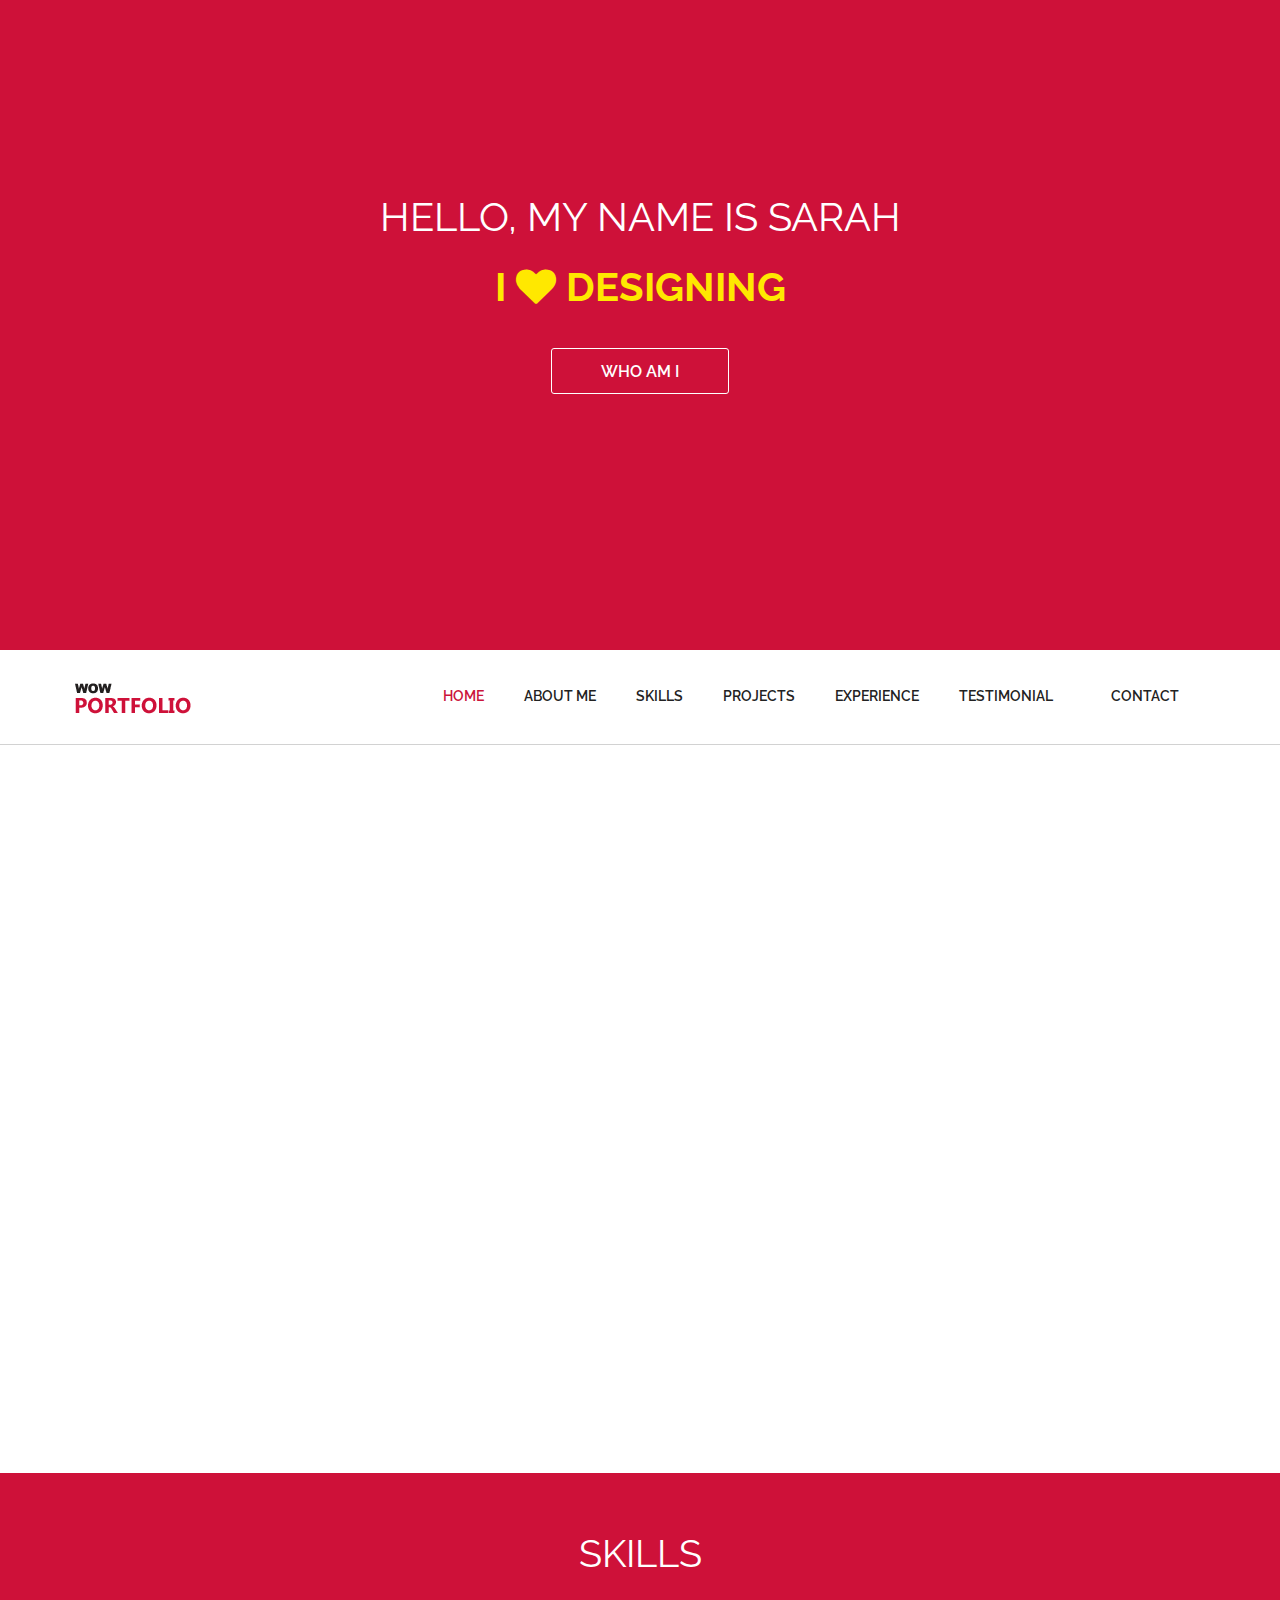
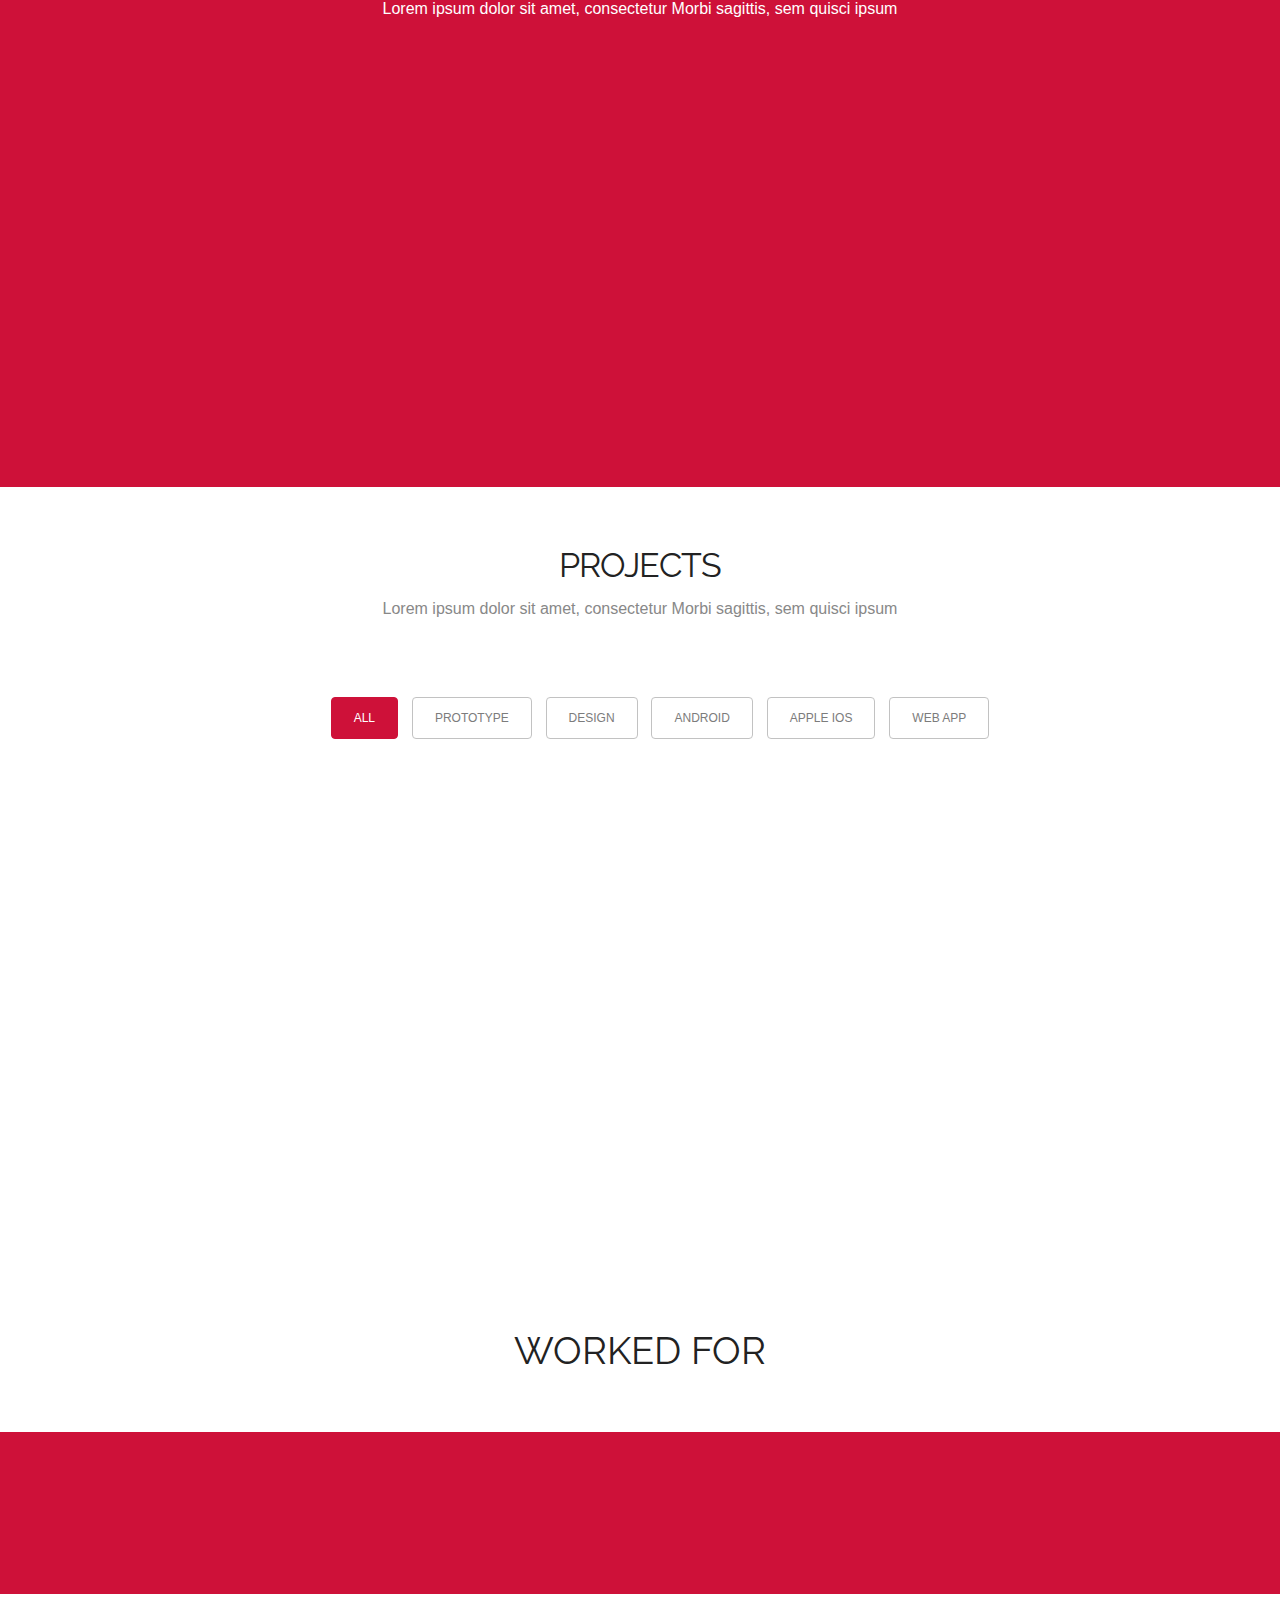
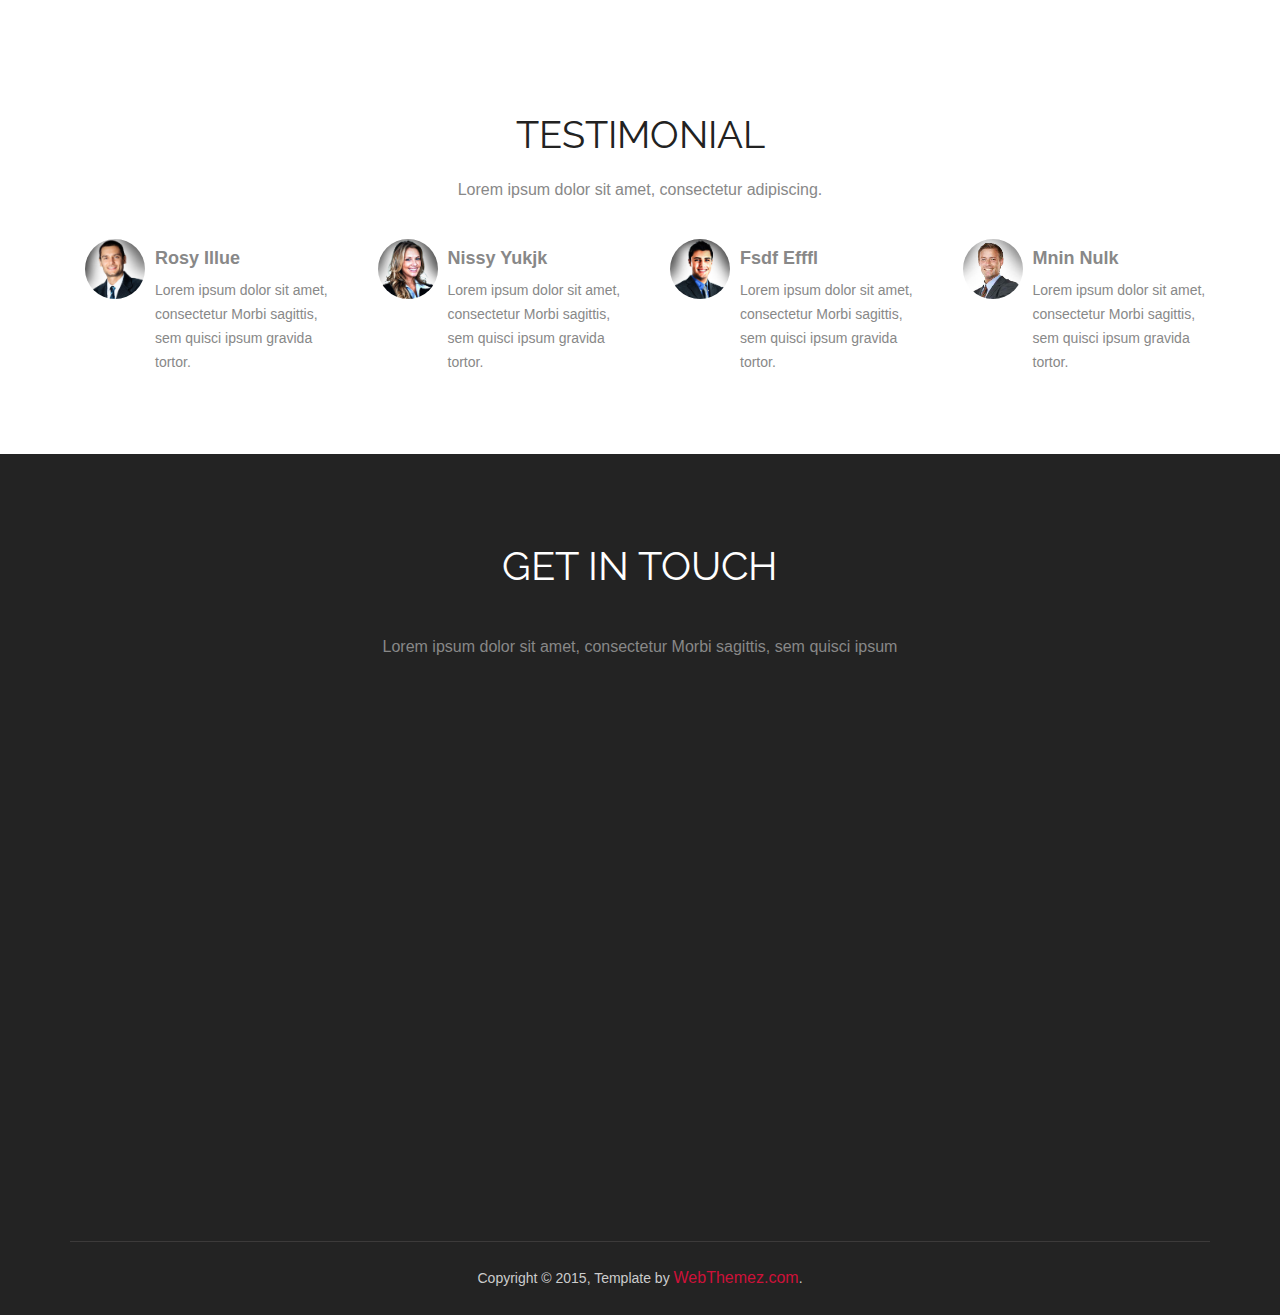
<file: theme/classic/Wow-Portfolio-Multi-Purpose-HTML5-Template/index.html>
<!--
Author: http://webthemez.com
Note: Donate to remove backlink/credits in the footer(webthemez.com)--
Any help: webthemez@gmail.com
Licence: Creative Commons Attribution 3.0** - http://creativecommons.org/licenses/by/3.0/
-->
<!doctype html>
<html>
<head>
<meta charset="utf-8">
<meta name="viewport" content="width=device-width, maximum-scale=1">
<title>Wow Portfolio Multi Purpose HTML5 Template | Webthemez</title>
<link rel="icon" href="favicon.png" type="image/png">
<link href="css/bootstrap.min.css" rel="stylesheet" type="text/css">
<link rel="stylesheet" href="js/fancybox/jquery.fancybox.css" type="text/css" media="screen" />
<link href="css/style.css" rel="stylesheet" type="text/css"> 
<link href="css/font-awesome.css" rel="stylesheet" type="text/css"> 
<link href="css/animate.css" rel="stylesheet" type="text/css">
 
<!--[if lt IE 9]>
    <script src="js/respond-1.1.0.min.js"></script>
    <script src="js/html5shiv.js"></script>
    <script src="js/html5element.js"></script>
<![endif]-->
 
</head>
<body>

<!--Hero_Section-->
<section id="hero_section" class="top_cont_outer">
  <div class="hero_wrapper">
    <div class="container">
      <div class="hero_section">
        <div class="row">
          <div class="col-md-12">
		   
            <div class="top_left_cont zoomIn wow animated"> 
              <h2>Hello, my name is Sarah<br> <strong>I <i class="fa fa-heart"></i> Designing</strong></h2>

                <div class="underline"></div>             
              <a href="#aboutUs" class="read_more2">Who Am I</a> </div>
          </div> 
        </div>
      </div>
    </div>
  </div>
</section>
<!--Hero_Section--> 

<!--Header_section-->
<header id="header_wrapper">
  <div class="container">
    <div class="header_box">
      <div class="logo"><a href="#"><img src="img/logo.png" alt="logo"></a></div>
	  <nav class="navbar navbar-inverse" role="navigation">
      <div class="navbar-header">
        <button type="button" id="nav-toggle" class="navbar-toggle" data-toggle="collapse" data-target="#main-nav"> <span class="sr-only">Toggle navigation</span> <span class="icon-bar"></span> <span class="icon-bar"></span> <span class="icon-bar"></span> </button>
        </div>
	    <div id="main-nav" class="collapse navbar-collapse navStyle">
			<ul class="nav navbar-nav" id="mainNav">
			  <li class="active"><a href="#hero_section" class="scroll-link">Home</a></li>
			  <li><a href="#aboutUs" class="scroll-link">About Me</a></li>
			  <li><a href="#service" class="scroll-link">Skills</a></li>
			  <li><a href="#Portfolio" class="scroll-link">Projects</a></li>
			  <li><a href="#clients" class="scroll-link">Experience</a></li>
			  <li><a href="#team" class="scroll-link">Testimonial</a></li>
			  <li><a href="#contact" class="scroll-link">Contact</a></li>
			</ul>
      </div>
	 </nav>
    </div>
  </div>
</header>
<!--Header_section--> 

<section id="aboutUs"><!--Aboutus-->
<div class="inner_wrapper aboutUs-container fadeInLeft animated wow">
  <div class="container">
    <h2>Who Am I</h2>
	<h6>Lorem ipsum dolor sit amet, consectetur Morbi sagittis, sem quisci ipsum</h6>
    <div class="inner_section"> 
	  <div class="row">
						<div class="col-lg-12 about-us">
							<div class="row">
							<div class="col-md-6"> <img class="img-responsive" src="img/about1.jpg" align=""> </div><!-- /.col-md-6 -->
								<div class="col-md-6">
									<h3>I Design Awesome Web Apps</h3>
									<p>
										 Lorem ipsum dolor sit amet, consectetur Morbi sagittis, sem quisci ipsum gravida tortor orci ipsum gravida tortor. Lorem ipsum dolor sit amet, tortor orci ipsum gravida tortor. Lorem ipsum dolor sit amet, conseconsectetur.
									</p>

									<ul class="about-us-list">
										<li class="points">Consectetur Morbi sagittis, sem quisci ipsum gravida tortor</li>
										<li class="points">Morbi sagittis, sem quis lacinia faucibus, orci ipsum gravida </li>
										<li class="points">Lorem ipsum dolor sit amet, consectetur Morbi sagittis, sem quisci gravida </li>
                                        <li class="points">Sagittis, sem quis lacinia faucibus, orci ipsum gravida </li>
										<li class="points">Ipsum dolor sit amet, consectetur Morbi sagittis, sem quisci</li>
									</ul><!-- /.about-us-list -->
								 
								</div><!-- /.col-md-6 -->
								
							</div><!-- /.row -->	
						</div><!-- /.col-lg-12 -->
					</div>
      
    </div>
  </div> 
  </div>
</section>
<!--Aboutus--> 


<!--Service-->
<section  id="service">
  <div class="container">
    <h2>Skills</h2>
	<h6>Lorem ipsum dolor sit amet, consectetur Morbi sagittis, sem quisci ipsum</h6>
    <div class="service_wrapper">
      <div class="row">
        <div class="col-md-3">
		<div class="service_icon delay-03s animated wow  zoomIn"> <span><i class="fa fa-android"></i></span> </div>
          <div class="service_block">
            
            <h3 class="animated fadeInUp wow">Android</h3>
            <p class="animated fadeInDown wow">Lorem Ipsum is simply dummy text of the printing and typesetting industry. </p>
          </div>
        </div>
        <div class="col-md-3"> 
		<div class="service_icon icon2  delay-03s animated wow zoomIn"> <span><i class="fa fa-apple"></i></span> </div> 
		<div class="service_block">
            <h3 class="animated fadeInUp wow">Apple IOS</h3>
            <p class="animated fadeInDown wow">Lorem Ipsum is simply dummy text of the printing and typesetting industry.  </p>
          </div>
        </div>
        <div class="col-md-3">
		<div class="service_icon icon3  delay-03s animated wow zoomIn"> <span><i class="fa fa-html5"></i></span> </div>
          <div class="service_block">
            
            <h3 class="animated fadeInUp wow">Design</h3>
            <p class="animated fadeInDown wow">Lorem Ipsum is simply dummy text of the printing and typesetting industry.  </p>
          </div>
        </div>
		  <div class="col-md-3">
		<div class="service_icon icon3  delay-03s animated wow zoomIn"> <span><i class="fa fa-user"></i></span> </div>
          <div class="service_block">
            
            <h3 class="animated fadeInUp wow">Development</h3>
            <p class="animated fadeInDown wow">Lorem Ipsum is simply dummy text of the printing and typesetting industry.  </p>
          </div>
        </div>
      </div> 
    </div>
  </div>
</section>
<!--Service-->




<!-- Portfolio -->
<section id="Portfolio" class="content"> 
  
  <!-- Container -->
  <div class="container portfolio_title"> 
    
    <!-- Title -->
    <div class="section-title">
      <h2>Projects</h2>
	<h6>Lorem ipsum dolor sit amet, consectetur Morbi sagittis, sem quisci ipsum</h6>
	  
    </div>
    <!--/Title --> 
    
  </div>
  <!-- Container -->
  
  <div class="portfolio-top"></div>
  
  <!-- Portfolio Filters -->
  <div class="portfolio"> 
    
    <div id="filters" class="sixteen columns">
      <ul class="clearfix">
        <li><a id="all" href="#" data-filter="*" class="active">
          <h5>All</h5>
          </a></li>
        <li><a class="" href="#" data-filter=".prototype">
          <h5>Prototype</h5>
          </a></li>
        <li><a class="" href="#" data-filter=".design">
          <h5>Design</h5>
          </a></li>
        <li><a class="" href="#" data-filter=".android">
          <h5>Android</h5>
          </a></li>
        <li><a class="" href="#" data-filter=".appleIOS">
          <h5>Apple IOS</h5>
          </a></li>
        <li><a class="" href="#" data-filter=".web">
          <h5>Web App</h5>
          </a></li>
      </ul>
    </div>
    <!--/Portfolio Filters --> 
    
    <!-- Portfolio Wrapper -->
    <div class="isotope fadeInLeft animated wow grid" style="position: relative; overflow: hidden; height: 480px;" id="portfolio_wrapper">  
      <!-- Portfolio Item -->
      <figure style="position: absolute; left: 0px; top: 0px; transform: translate3d(0px, 0px, 0px) scale3d(1, 1, 1); width: 337px; opacity: 1;" class="portfolio-item one-four   appleIOS isotope-item effect-oscar">
	   
        <div class="portfolio_img"> 
		<img src="img/portfolio_pic1.jpg"  alt="Portfolio 1"> </div> 
			<figcaption>		
				<div>
				  <a href="img/portfolio_pic1.jpg" class="fancybox"> 
					<h2>Warm <span>Oscar</span></h2>
							<p>Oscar is a decent man. He used to clean porches with pleasure.</p>
				  </a>
				</div>
			</figcaption>
        </figure>
      <!--/Portfolio Item --> 
      
      <!-- Portfolio Item-->
      <figure style="position: absolute; left: 0px; top: 0px; transform: translate3d(337px, 0px, 0px) scale3d(1, 1, 1); width: 337px; opacity: 1;" class="portfolio-item one-four  design isotope-item effect-oscar">
        <div class="portfolio_img"> <img src="img/portfolio_pic2.jpg" alt="Portfolio 1"> </div>
        	<figcaption>		
				<div>
				  <a href="img/portfolio_pic2.jpg" class="fancybox"> 
					<h2>Warm <span>Oscar</span></h2>
							<p>Oscar is a decent man. He used to clean porches with pleasure.</p>
				  </a>
				</div>
			</figcaption>
        </figure>
      <!--/Portfolio Item --> 
      
      <!-- Portfolio Item -->
      <figure style="position: absolute; left: 0px; top: 0px; transform: translate3d(674px, 0px, 0px) scale3d(1, 1, 1); width: 337px; opacity: 1;" class="portfolio-item one-four  design  isotope-item effect-oscar">
        <div class="portfolio_img"> <img src="img/portfolio_pic3.jpg" alt="Portfolio 1"> </div>
       <figcaption>		
				<div>
				  <a href="img/portfolio_pic3.jpg" class="fancybox"> 
					<h2>Warm <span>Oscar</span></h2>
							<p>Oscar is a decent man. He used to clean porches with pleasure.</p>
				  </a>
				</div>
			</figcaption>
        </figure>
      <!--/Portfolio Item--> 
      
      <!-- Portfolio Item-->
      <figure style="position: absolute; left: 0px; top: 0px; transform: translate3d(1011px, 0px, 0px) scale3d(1, 1, 1); width: 337px; opacity: 1;" class="portfolio-item one-four  android  prototype web isotope-item effect-oscar">
        <div class="portfolio_img"> <img src="img/portfolio_pic4.jpg" alt="Portfolio 1"> </div>
         <figcaption>		
				<div>
				  <a href="img/portfolio_pic4.jpg" class="fancybox"> 
					<h2>Warm <span>Oscar</span></h2>
							<p>Oscar is a decent man. He used to clean porches with pleasure.</p>
				  </a>
				</div>
			</figcaption>
      </figure>
      <!-- Portfolio Item --> 
      
      <!-- Portfolio Item -->
      <figure style="position: absolute; left: 0px; top: 0px; transform: translate3d(0px, 240px, 0px) scale3d(1, 1, 1); width: 337px; opacity: 1;" class="portfolio-item one-four  design isotope-item effect-oscar">
        <div class="portfolio_img"> <img src="img/portfolio_pic5.jpg" alt="Portfolio 1"> </div>
       <figcaption>		
				<div>
				  <a href="img/portfolio_pic5.jpg" class="fancybox"> 
					<h2>Warm <span>Oscar</span></h2>
							<p>Oscar is a decent man. He used to clean porches with pleasure.</p>
				  </a>
				</div>
			</figcaption>
      </figure>
      <!--/Portfolio Item --> 
      
      <!-- Portfolio Item -->
      <figure style="position: absolute; left: 0px; top: 0px; transform: translate3d(337px, 240px, 0px) scale3d(1, 1, 1); width: 337px; opacity: 1;" class="portfolio-item one-four  web isotope-item effect-oscar">
        <div class="portfolio_img"> <img src="img/portfolio_pic6.jpg" alt="Portfolio 1"> </div>
       <figcaption>		
				<div>
				  <a href="img/portfolio_pic6.jpg" class="fancybox"> 
					<h2>Warm <span>Oscar</span></h2>
							<p>Oscar is a decent man. He used to clean porches with pleasure.</p>
				  </a>
				</div>
			</figcaption>
      </figure>
      <!--/Portfolio Item --> 
      
      <!-- Portfolio Item  -->
      <figure style="position: absolute; left: 0px; top: 0px; transform: translate3d(674px, 240px, 0px) scale3d(1, 1, 1); width: 337px; opacity: 1;" class="portfolio-item one-four  design web isotope-item effect-oscar">
        <div class="portfolio_img"> <img src="img/portfolio_pic7.jpg" alt="Portfolio 1"> </div>       
       <figcaption>		
				<div>
				  <a href="img/portfolio_pic7.jpg" class="fancybox"> 
					<h2>Warm <span>Oscar</span></h2>
							<p>Oscar is a decent man. He used to clean porches with pleasure.</p>
				  </a>
				</div>
			</figcaption>
       </figure>
      <!--/Portfolio Item --> 
      
      <!-- Portfolio Item -->
      <figure style="position: absolute; left: 0px; top: 0px; transform: translate3d(1011px, 240px, 0px) scale3d(1, 1, 1); width: 337px; opacity: 1;" class="portfolio-item one-four   android isotope-item effect-oscar">
        <div class="portfolio_img"> <img src="img/portfolio_pic8.jpg" alt="Portfolio 1"> </div>       
      <figcaption>		
				<div>
				  <a href="img/portfolio_pic8.jpg" class="fancybox"> 
					<h2>Warm <span>Oscar</span></h2>
							<p>Oscar is a decent man. He used to clean porches with pleasure.</p>
				  </a>
				</div>
			</figcaption>
        </figure>
      <!--/Portfolio Item --> 
      
    </div>
    <!--/Portfolio Wrapper --> 
    
  </div>
  <!--/Portfolio Filters -->
  
  <div class="portfolio_btm"></div>
  
  
  <div id="project_container">
    <div class="clear"></div>
    <div id="project_data"></div>
  </div>
 
  
</section>
<!--/Portfolio --> 

<section class="page_section" id="clients"><!--page_section-->
  <h2>Worked For</h2>
<!--page_section-->
<div class="client_logos"><!--client_logos-->
  <div class="container">
    <ul class="fadeInRight animated wow">
      <li><a href="javascript:void(0)"><img src="img/client_logo1.png" alt=""></a></li>
      <li><a href="javascript:void(0)"><img src="img/client_logo2.png" alt=""></a></li>
      <li><a href="javascript:void(0)"><img src="img/client_logo3.png" alt=""></a></li>
      <li><a href="javascript:void(0)"><img src="img/client_logo5.png" alt=""></a></li>
    </ul>
  </div>
</div>
</section>
<!--client_logos-->

<section class="page_section team" id="team"><!--main-section team-start-->
  <div class="container">
    <h2>Testimonial</h2>
    <h6>Lorem ipsum dolor sit amet, consectetur adipiscing.</h6>
	  	
		<div id="team" name="team">
  <div class="container">
    <div class="row centered">
      
      <div class="col-md-3 centered"> <img class="img img-circle lt-box" src="img/team01.jpg" height="120px" width="120px" alt="">
        <div class="rt-box"><h4><strong>Rosy Illue</strong></h4>
        <p>Lorem ipsum dolor sit amet, consectetur Morbi sagittis, sem quisci ipsum gravida tortor.</p><br/>
		</div>
       </div>
         <div class="col-md-3 centered"> <img class="img img-circle lt-box" src="img/team02.jpg" height="120px" width="120px" alt="">
        <div class="rt-box"><h4><strong>Nissy Yukjk</strong></h4>
        <p>Lorem ipsum dolor sit amet, consectetur Morbi sagittis, sem quisci ipsum gravida tortor.</p><br/>
		</div>
       </div>
	      <div class="col-md-3 centered"> <img class="img img-circle lt-box" src="img/team03.jpg" height="120px" width="120px" alt="">
        <div class="rt-box"><h4><strong>Fsdf Efffl</strong></h4>
        <p>Lorem ipsum dolor sit amet, consectetur Morbi sagittis, sem quisci ipsum gravida tortor.</p><br/>
		</div>
       </div>
	      <div class="col-md-3 centered"> <img class="img img-circle lt-box" src="img/team04.jpg" height="120px" width="120px" alt="">
        <div class="rt-box"><h4><strong>Mnin Nulk</strong></h4>
        <p>Lorem ipsum dolor sit amet, consectetur Morbi sagittis, sem quisci ipsum gravida tortor.</p><br/>
		</div>
       </div>
   
    </div>
  </div>
  <!-- row --> 
</div>
	</div>
</section>
<!--/Team-->
<!--Footer-->
<footer class="footer_wrapper" id="contact">
  <div class="container">
    <section class="page_section contact" id="contact">
      <div class="contact_section">
        <h2>Get In Touch</h2>
	<h6>Lorem ipsum dolor sit amet, consectetur Morbi sagittis, sem quisci ipsum</h6>
     
      </div>
      <div class="row">
        <div class="col-lg-4 wow fadeInLeft">	
		 <div class="contact_info">
                            <div class="detail">
                                <h4>UNIQUE Infoway</h4>
                                <p>104, Some street, NewYork, USA</p>
                            </div>
                            <div class="detail">
                                <h4>call us</h4>
                                <p>+1 234 567890</p>
                            </div>
                            <div class="detail">
                                <h4>Email us</h4>
                                <p>support@sitename.com</p>
                            </div> 
                        </div>
       		  
			  
          
          <ul class="social_links">
            <li class="twitter animated bounceIn wow delay-02s"><a href="javascript:void(0)"><i class="fa fa-twitter"></i></a></li>
            <li class="facebook animated bounceIn wow delay-03s"><a href="javascript:void(0)"><i class="fa fa-facebook"></i></a></li>
            <li class="pinterest animated bounceIn wow delay-04s"><a href="javascript:void(0)"><i class="fa fa-pinterest"></i></a></li>
            <li class="gplus animated bounceIn wow delay-05s"><a href="javascript:void(0)"><i class="fa fa-google-plus"></i></a></li> 
          </ul>
        </div>
        <div class="col-lg-8 wow fadeInLeft delay-06s">
          <div class="form">
            <input class="input-text" type="text" name="" value="Your Name *" onFocus="if(this.value==this.defaultValue)this.value='';" onBlur="if(this.value=='')this.value=this.defaultValue;">
            <input class="input-text" type="text" name="" value="Your E-mail *" onFocus="if(this.value==this.defaultValue)this.value='';" onBlur="if(this.value=='')this.value=this.defaultValue;">
            <textarea class="input-text text-area" cols="0" rows="0" onFocus="if(this.value==this.defaultValue)this.value='';" onBlur="if(this.value=='')this.value=this.defaultValue;">Your Message *</textarea>
            <input class="input-btn" type="submit" value="send message">
          </div>
        </div>
      </div>
    </section>
  </div>
  <div class="container">
    <div class="footer_bottom"><span>Copyright © 2015,    Template by <a href="http://webthemez.com">WebThemez.com</a>. </span> </div>
  </div>
</footer>

<script type="text/javascript" src="js/jquery-1.11.0.min.js"></script>
<script type="text/javascript" src="js/bootstrap.min.js"></script>
<script type="text/javascript" src="js/jquery-scrolltofixed.js"></script>
<script type="text/javascript" src="js/jquery.nav.js"></script> 
<script type="text/javascript" src="js/jquery.easing.1.3.js"></script>
<script type="text/javascript" src="js/jquery.isotope.js"></script>
<script src="js/fancybox/jquery.fancybox.pack.js" type="text/javascript"></script> 
<script type="text/javascript" src="js/wow.js"></script> 
<script type="text/javascript" src="js/custom.js"></script>

</body>
</html>
</file>
<file: theme/classic/Wow-Portfolio-Multi-Purpose-HTML5-Template/css/style.css>
/*
Author: http://webthemez.com
Note: Donate to remove backlink/credits in the footer(webthemez.com)--
Any help: webthemez@gmail.com
Licence: Creative Commons Attribution 3.0** - http://creativecommons.org/licenses/by/3.0/
*/
@charset "utf-8";
@import url(http://fonts.googleapis.com/css?family=Raleway:800,700,400);
@import url(http://fonts.googleapis.com/css?family=Signika:400,600);

/* Reset
---------------------------------*/
ul {
    list-style: none;
}

.figure {
    margin: 0px;
}

img {
    max-width: 100%;
}

a, a:hover, a:active {
    outline: 0px !important;
	text-decoration:none;
}
.clear {
    clear: both;
    display: block;
    overflow: hidden;
    visibility: hidden;
    width: 0;
    height: 0;
}
.clearfix:before,
.clearfix:after {
    content: '\0020';
    display: block;
    overflow: hidden;
    visibility: hidden;
    width: 0;
    height: 0;
}

.clearfix:after {
    clear: both;
}

/* Common style */
.grid figure {
	position: relative;
	float: left;
	overflow: hidden;
	margin: 10px 1%;
	min-width: 320px;
	max-width: 480px;
	max-height: 360px;
	width: 48%;
	background: #3085a3;
	text-align: center;
	cursor: pointer;
}

.grid figure img {
	position: relative;
	display: block;
	min-height: 100%;
	max-width: 100%;
	opacity: 0.8;
}

.grid figure figcaption {
	padding: 2em;
	color: #fff;
	text-transform: uppercase;
	font-size: 1.25em;
	-webkit-backface-visibility: hidden;
	backface-visibility: hidden;
}

.grid figure figcaption::before,
.grid figure figcaption::after {
	pointer-events: none;
}

.grid figure figcaption,
.grid figure figcaption > a {
	position: absolute;
	top: 0;
	left: 0;
	width: 100%;
	height: 100%;
}

/* Anchor will cover the whole item by default */
/* For some effects it will show as a button */
.grid figure figcaption > a {
	z-index: 1000;
	text-indent: 200%;
	white-space: nowrap;
	font-size: 0;
	opacity: 0;
}

.grid figure h2 {
	word-spacing: -0.15em;
	font-weight: 300;
}

.grid figure h2 span {
	font-weight: 800;
}

.grid figure h2,
.grid figure p {
	margin: 0;
}

.grid figure p {
	letter-spacing: 1px;
	font-size: 68.5%;
}

/*---------------*/
/***** Oscar *****/
/*---------------*/

figure.effect-oscar {
	background: -webkit-linear-gradient(45deg, #22682a 0%, #9b4a1b 40%, #3a342a 100%);
	background: linear-gradient(45deg, #22682a 0%,#9b4a1b 40%,#3a342a 100%);
}

figure.effect-oscar img {
	opacity: 0.9;
	-webkit-transition: opacity 0.35s;
	transition: opacity 0.35s;
}

figure.effect-oscar figcaption {
	padding: 3em;
	background-color: rgba(58,52,42,0.7);
	-webkit-transition: background-color 0.35s;
	transition: background-color 0.35s;
}

figure.effect-oscar figcaption::before {
	position: absolute;
	top: 30px;
	right: 30px;
	bottom: 30px;
	left: 30px;
	border: 1px solid #fff;
	content: '';
}

figure.effect-oscar h2 {
	margin: 20% 0 10px 0;
	-webkit-transition: -webkit-transform 0.35s;
	transition: transform 0.35s;
	-webkit-transform: translate3d(0,100%,0);
	transform: translate3d(0,100%,0);
	color:#A3A3A3;
}

figure.effect-oscar figcaption::before,
figure.effect-oscar p {
	opacity: 0;
	-webkit-transition: opacity 0.35s, -webkit-transform 0.35s;
	transition: opacity 0.35s, transform 0.35s;
	-webkit-transform: scale(0);
	transform: scale(0);
}

figure.effect-oscar:hover h2 {
	-webkit-transform: translate3d(0,0,0);
	transform: translate3d(0,0,0);
	color:#fff;
}

figure.effect-oscar:hover figcaption::before,
figure.effect-oscar:hover p {
	opacity: 1;
	-webkit-transform: scale(1);
	transform: scale(1);
	color:#fff;
}

figure.effect-oscar:hover figcaption {
	background-color: rgba(58,52,42,0);
}

figure.effect-oscar:hover img {
	opacity: 0.4;
}

/* Styles
---------------------------------*/
body {
    background: #fff;
    font-family: 'Open Sans', sans-serif;
    font-size: 14px;
    font-weight: normal;
    color: #888888;
    margin: 0;
}

h2 {
    font-size: 38px;
    color: #222222;
    font-family: 'Raleway', sans-serif;
    font-weight: normal;
    margin: 0px 0 25px 0;
    text-align: center;
    text-transform: uppercase;
}

h3 {
    font-family: 'Open Sans', sans-serif;
    font-weight: 600;
    color: #222222;
    font-size: 18px;
    margin: 0 0 5px 0;
}

h6 {
    font-size: 16px;
    color: #888888;
    font-family: 'Open Sans', sans-serif;
    font-weight: 400;
    text-align: center;
    margin: 0 0 60px 0;
}

p {
    line-height: 24px;
    margin: 0;
}

/* Header Styles
---------------------------------*/

#header_wrapper {
    background: #ffffff;
    padding: 20px 0px;
	
    border-top: bisque;
	box-shadow: 1px 1px 4px rgba(60, 60, 60, 0.44);
    border-bottom: 1px solid #D2D2D2;
}

.header_box {
    position: relative;
}

.logo {
    float: left;
    margin-top: 8px;
	position: relative;
	z-index: 2;
}

.res-nav_click {
    display: none;
}
	

/* Nav Styles
---------------------------------*/
.navbar-inverse {
    background-color: transparent;
    border-color: transparent;
}

.navbar {
    min-height: 40px;
    margin-bottom: 0px;
}

.navbar-inverse .navbar-nav > li > a {
    color: #222;
}

.navStyle {
    float: right;
}

.navStyle ul {
    list-style: none;
    padding: 0px;
}

.navStyle ul li {
    display: inline-block;
    margin: 0 5px;
}

.navStyle ul li:first-child {
	/*margin:0px;*/;
}

.navStyle ul li:last-child {
    margin: 0 0 0 23px;
}

.navStyle ul li a {
    display: block;
    font-size: 14px;
    color: #222222;
    font-family: 'Raleway', sans-serif;
    text-decoration: none;
    text-transform: uppercase;
    font-weight: 600;
    transition: all 0.2s ease-in-out;
    -moz-transition: all 0.2s ease-in-out;
    -webkit-transition: all 0.2s ease-in-out;
}

.navStyle ul li a:hover {
    color: #ED5441;
}

.navStyle > li > a:hover, .nav > li > a:focus {
    text-decoration: none;
    color: #ED5441;
    background-color: transparent;
}

.navbar-inverse .navbar-nav > li > a:hover, .navbar-inverse .navbar-nav > li > a:focus {
    color: #CA133A;
    background-color: transparent;
}

.navbar-inverse .navbar-nav > .active > a, .navbar-inverse .navbar-nav > .active > a:hover, .navbar-inverse .navbar-nav > .active > a:focus {
    color: #CB143B;
    background-color: transparent;
}

.navStyle > li.active > a,
.navStyle > li.active > a:hover {
    text-decoration: none;
    color: #ED5441;
    background-color: transparent;
}

.borderLeft {
    border-left: 1px solid #DADADA;
}

.borderTop {
    margin-top: 30px;
    border-top: 1px solid #DADADA;
}

.mrgTop {
    margin-top: 30px;
}
/* Top_content
---------------------------------*/

.top_cont_outer {
    background: #ED5441;
    position: relative;
	
    background: #CE1139;
	height:650px;
}

.hero_section {
    position: relative;
    padding-top: 72px;
}

.white_pad {
    position: relative;
    right: 0px;
    bottom: 0px;
}

.white_pad img {
    position: absolute;
    right: 0px;
    bottom: 0px;
}

.top_left_cont {
    padding: 110px 0;
}

.top_left_cont h3 {
    font-size: 16px;
    color: #f56eab;
    margin: 0 0 20px 0;
    text-align: left;
    font-weight: 700;
}

.top_left_cont h2 {
    font-size: 40px;
    color: #FFF;
    margin: 0 0 26px 0;
    font-family: 'Raleway', sans-serif;
    text-align: center;
    line-height: 70px;
}

.top_left_cont h2 strong {
    font-weight: 700;
	
    color: #FFE800;
}

.top_left_cont p {
font-size: 18px;
color: #FFFFFF;
margin: 0 0 30px 0;
line-height: 33px;
text-align: center;
font-weight: normal;
font-size: 22px;
/* font-weight: 300; */
text-align: center;
letter-spacing: 1px;
}

a.read_more, a.read_more2 {
    font-family: 'Raleway', sans-serif;
    display: block;
    font-size: 16px;
    width: 178px;
    height: 46px;
    line-height: 46px;
    border-radius: 3px;
    text-align: center;
    text-transform: uppercase;
    font-weight: 600;
    transition: all 0.2s ease-in-out;
    -moz-transition: all 0.2s ease-in-out;
    -webkit-transition: all 0.2s ease-in-out;
    background: transparent;
    color: #fff;
    border: 1px solid #fff;
	margin:0 auto;
}
a.read_more{
	 color: #3C3C3C;
	 border: 1px solid #3C3C3C;
}
a.read_more2:hover, a.read_more:hover {
    background: #fff;
    color: #0593F9;
    border: 1px solid #fff;
}
a.read_more:hover {
    background: #fff;
    color: #ED5441;
    border: 1px solid #ED5441;
}

	







/* Services
---------------------------------*/

#service {
    padding: 60px 0px;
    background: #CE1139;
}
#service h2{
  color: #fff;

}
.service_wrapper {
    padding: 40px 0 40px;
}

.service_section {
}

.service_block {
    text-align: center;
    padding-left: 15px;
    padding-right: 15px; 
	position: relative;
}

.service_icon {  
    width: 90px;
    height: 85px;
    margin: 0px auto 25px; 
}

 

.service_icon span {
    background: transparent; 
    display: block;
    height: 100%;
    width: 100%;
	
    border: 1px solid #fff;
    border-radius: 50%;
}

.service_icon i {
  color: #FFFFFF;
font-size: 40px;
margin-top: 0;
position: relative;
top: 20px;
z-index: 20;
display: block;
text-align: center;
}

.service_block h3 {
    font-family: 'Raleway', sans-serif;
    font-weight: 600;
    font-size: 25px;
    color: #fff;
margin: 35px 0 15px; 
}
#service h6{
color:#fff;
}
.service_block p {
    font-size: 16px;
    color: #fff;
    margin: 0 0 35px 0; 
}
	


/* Latest Work
---------------------------------*/


#work_outer {
    background: #f9f9f9;
    padding: 70px 0px;
    position: relative;
}

.work_pic {
    position: absolute;
    right: 0;
    top: 25%;
    width: 50%;
}

.inner_section {
    padding: 0px;
}

.service-list {
    padding: 0 0 0 0;
    font-size: 14px;
    margin-bottom: 40px;
}

.service-list-col1 {
    float: left;
    width: 60px;
    text-align: center;
}

.service-list-col1 i {
    
    color: #888;
    font-size: 19px;
    font-style: normal;
    line-height: 20px;
}

.service-list-col2 {
    overflow: hidden;
}

.page_section.alabaster {
    background: #fafafa;
}

.work_bottom {
    padding: 20px 0 0 0px;
}

.work_bottom span {
    font-size: 18px;
    color: #333333;
    display: block;
    margin: 0 0 20px 0;
}

a.contact_btn {
    background: #fff;
    text-transform: uppercase;
    display: block;
    width: 176px;
    height: 49px;
    text-align: center;
    line-height: 49px;
    font-size: 16px;
    color: #ED5441;
    border-radius: 3px;
    font-family: 'Raleway', sans-serif;
    font-weight: 600;
    border: 2px solid #ED5441;
    transition: all 0.2s ease-in-out;
    -moz-transition: all 0.2s ease-in-out;
    -webkit-transition: all 0.2s ease-in-out;
}

a.contact_btn:hover {
    background: #ED5441;
    color: #fff;
}

.input-text {
    background: transparent;
}


/* Portfolio
---------------------------------*/


#Portfolio {
    padding: 60px 0px;
}

.Portfolio-nav {
    padding: 0;
    margin: 0 0 45px 0;
    list-style: none;
    text-align: center;
}

.Portfolio-nav li {
    margin: 0 10px;
    display: inline;
}

.Portfolio-nav li a {
    display: inline-block;
    padding: 10px 22px;
    font-size: 12px;
    line-height: 20px;
    color: #222222;
    border-radius: 4px;
    text-transform: uppercase;
    background: #f7f7f7;
    margin-bottom: 5px;
    transition: all 0.3s ease-in-out;
    -moz-transition: all 0.3s ease-in-out;
    -webkit-transition: all 0.3s ease-in-out;
}

.Portfolio-nav li a:hover {
    background: #ED5441;
    color: #fff;
    text-decoration: none;
}

.portfolioContainer {
    margin: 0 auto;
    padding-left: 15px;
    width: auto !important;
}

.Portfolio-box {
    text-align: center;
    width: 350px;
    overflow: hidden;
    float: left;
    padding: 12px 0px;
}

.Portfolio-box img {
    transition: all 0.3s ease-in-out;
    -moz-transition: all 0.3s ease-in-out;
    -webkit-transition: all 0.3s ease-in-out;
}

.Portfolio-box img:hover {
    opacity: 0.6;
}

.Portfolio-nav li a.current {
    background: #ED5441;
    color: #fff;
    text-decoration: none;
}

img {
    max-width: 100%;
}

/* no transition on .isotope container */

.isotope .isotope-item {
  /* change duration value to whatever you like */
    -webkit-transition-duration: 0.6s;
    -moz-transition-duration: 0.6s;
    transition-duration: 0.6s;
}

.isotope .isotope-item {
    -webkit-transition-property: -webkit-transform, opacity;
    -moz-transition-property: -moz-transform, opacity;
    transition-property: transform, opacity;
}

.page_section.paddind {
    padding-bottom: 60px;
}


/* Happy Clients
---------------------------------*/



#clients {
    padding: 60px 0px;
}

.client_area {
    width: 960px;
    margin: 0px auto;
}

.client_section {
    padding: 35px 0 0 0;
}

.client_section.btm {
    padding: 20px 0 0 0;
}

.client_profile {
    float: left;
    text-align: center;
}

.client_profile.flt {
    float: right;
}

.client_profile_pic {
    border-radius: 50%;
    border: 2px solid #f5f5f5;
    margin: 0 0 15px 0;
    width: 220px;
    height: 220px;
}

.client_profile_pic img {
    border-radius: 50%;
    border: 3px solid #f5f5f5;
}

.client_profile h3 {
    font-size: 18px;
    color: #49b5e7;
    margin: 0 0 0 0;
}

.client_profile span {
    display: block;
    font-size: 16px;
    color: #888888;
}

/* Clients
---------------------------------*/


.client_logos {
    background: #CE1139;
    padding: 60px 0;
    margin-top: 60px;
}

.client_logos ul {
    padding: 0;
    margin: 0;
    list-style: none;
    text-align: center;
}

.client_logos ul li {
    display: inline;
    margin: 0 25px;
}

.client_logos ul a {
    display: inline-block;
    margin: 0 20px;
}

.page_section.team {
    padding: 60px 0;
}

.page_section.team h6 {
    margin-bottom: 40px;
}

/* About Us
--------------------------- */
 
.aboutUs-container {
background-repeat: no-repeat;
background-position: right;
background-size: auto 100%;
background-position-y: 70px;
}
#about-us .read-more{
	border: 1px solid #ED5441;
	color: #1a1a1a;
}

#about-us .read-more:hover{
	background-color: #e74c3c;
	border: 1px solid #e74c3c;
	color: #fff;
}
.about-us-post-container{
	background-repeat: no-repeat;
	background-position: right;
	background-size: auto 100%;
}
.about-us{
	margin-top: 70px;
	margin-bottom: 50px;
}
.about-us h3{
	font-size:28px;
}
.points{ 
	margin-bottom: 10px;
	font-size:14px;
	padding-left:0px;
}
.about-us p{
	/*font-size: 0.9375em;*/
	line-height: 1.625em;
	padding: 15px 0;
}
.about-us .about-us-list{
	list-style: none;
	margin-bottom: 20px;
	padding-left:0px;
}

.about-us .points{
	position: relative;
	list-style-type: none;
	padding: 5px 0 5px 30px;
}

.about-us .points:before{
	content: "\f058";
	position: absolute;
	font-family: FontAwesome;
	font-size: 1.125em;
	color: #CE1139;
	left: 0px;
	top: 3px;
}

.about-us-link a:first-child{
	margin-left: 0;
}


/* Team
---------------------------------*/
.team_section {
    max-width: 993px;
    margin: 0 auto;
}

.team_area {
    width: 30.66%;
    margin-right: 3.82979%; 
    overflow: hidden;
    text-align: center;
    float: left;
}

.team_area span {
    margin-bottom: 24px;
    display: block;
}

.team_area:nth-of-type(3n+0) {
    margin: 0;
}

.team_box {
    width: auto;
    height: auto;
    position: relative;
    border-radius: 50%;
    margin: 0px 3px 25px 3px;
}
/*
.team_box_shadow {
    transition: all 0.3s ease-in-out;
    -moz-transition: all 0.3s ease-in-out;
    -webkit-transition: all 0.3s ease-in-out;
    position: absolute;
    width: 100%;
    height: 26%;
    z-index: 10;
    bottom: 0px;
} */

.team_box_shadow a {
    display: block;
    width: 100%;
    height: 100%; 
}

.team_box:hover .team_box_shadow {
    box-shadow: inset  0px 0px 0px 148px rgba(17,17,17,0.80);
}

.team_box:hover ul {
    display: block;
    opacity: 1;
}

.team_box img {
    display: block;
    border-radius: 0%;
    width: 90%;
    margin: 0 auto;
}

.team_box ul {
    display: block;
    padding: 0;
    margin: 0;
    list-style: none;
    position: absolute;
    left: 0;
    top: 88%;
    width: 100%;
    text-align: center;
    margin-top: -14px;
    z-index: 15;
    transition: all 0.6s ease-in-out;
    -moz-transition: all 0.6s ease-in-out;
    -webkit-transition: all 0.6s ease-in-out;
}

.team_box ul li {
    display: inline-block;
    margin: 0 11px;
	width: 34px; 
border-radius: 50%;
background: #fff;
padding: 10px 0 4px;
margin-bottom: 5px;
}

.team_box ul li a { 
    display: inline-block;
    font-size: 18px;
    color: #232323;
    transition: all 0.3s ease-in-out;
    -moz-transition: all 0.3s ease-in-out;
    -webkit-transition: all 0.3s ease-in-out;
}

.team_box ul li a:hover, .team_box ul li a:focus {
    text-decoration: none;
}

.team_box ul li a.fa-twitter:hover {
    color: #55acee;
}

.team_box ul li a.fa-facebook:hover {
    color: #3b5998;
}

.team_box ul li a.fa-pinterest:hover {
    color: #cb2026;
}

.team_box ul li a.fa-google-plus:hover {
    color: #dd4b39;
}
 .img-circle {
border-radius: 50%;
}
.centered {
text-align: center;
}
#team .fa {
width: 30px;
height: 30px;
margin: 0 3px;
border-radius: 100%;
font-size: 15px;
line-height: 30px;
outline: 0;
color: #CE1139;
background-color: #fff;
-webkit-transition: all .3s;
-moz-transition: all .3s;
transition: all .3s;
border: 1px solid #CE1139;
}
#aboutUs {
    padding: 60px 0;
    background: #fff;
}

/* Contact
---------------------------------*/
.page_section.contact {
    padding: 90px 0 100px;
}
 
.contact_section {
    margin: 0 0 60px 0;
}

.contact_section h2 {
    font-size: 40px;
    color: #ffffff;
    margin: 0 0 50px 0;
    text-transform: uppercase;
}

.contact_block {
    text-align: center;
}

.contact_block_icon {
    border-radius: 50%;
    height: 85px;
    width: 85px;
    margin: 0px auto 20px;
}

.contact_block_icon.icon2 {
    border-color: #ED5441;
}

.contact_block_icon.icon3 {
    border-color: #49b5e7;
}

.contact_block_icon span {
    background: none repeat scroll 0 0 #f56eab;
    border: 5px solid #fff;
    border-radius: 50%;
    display: block;
    height: 100%;
    width: 100%;
}

.contact_block_icon.icon2 {
    border-color: #ED5441;
}

.contact_block_icon.icon2 span {
    background: #ED5441;
}

.contact_block_icon.icon3 {
    border-color: #49b5e7;
}

.contact_block_icon.icon3 span {
    background: #49b5e7;
}

.contact_block_icon i {
    color: #fff;
    font-size: 36px;
    margin-top: 0;
    position: relative;
    top: 26px;
    z-index: 20;
}

.contact_block span {
    display: block;
    font-size: 16px;
    color: #ffffff;
    line-height: 20px;
}

.contact_block span a {
    display: block;
    font-size: 16px;
    color: #ffffff;
    line-height: 20px;
}

.contact_info {
    font-size: 15px;
    margin: 0 0 0 20px;
    padding-left: 0;
}

.contact_info  h3 {
    font-size: 24px;
    font-weight: 600;
    margin: 0 0 30px;
    color: #fff;
}

.contact_info p {
    line-height: 28px;
    display: block;
    font-size: 16px;
    color: #ffffff;
    margin: 0 0 30px;
}

.social_links {
    padding:0;
    margin: 0;
    display: block;
    overflow: hidden;
    list-style: none;
}

.social_links li {
    float: left;
    margin-right: 4px;
}

.social_links li a {
    display: block;
    width: 50px;
    height: 50px;
    text-align: center;
    line-height: 50px;
    font-size: 25px;
    color: #fff;
}

.social_links li a:hover, .social_links li a:focus {
    text-decoration: none;
    border-radius: 80px;
}

.twitter a:hover {
    color: #55acee;
}

.facebook a:hover {
    color: #3b5998;
}

.pinterest a:hover {
    color: #cb2026;
}

.gplus a:hover {
    color: #dd4b39;
}
 

.form {
    margin: 0 66px 0 30px;
}

.input-text {
    padding: 15px 16px;
    border: 1px solid #ccc;
    width: 100%;
    height: 50px;
    display: block;
    border-radius: 4px;
    font-size: 15px;
    color: #aaa;
    margin: 0 0 15px 0;
    transition: all 0.3s ease-in-out;
    -moz-transition: all 0.3s ease-in-out;
    -webkit-transition: all 0.3s ease-in-out;
}

.input-text:focus {
    border: 1px solid #fff;
    outline: 0;
    -webkit-box-shadow: inset 0 1px 1px rgba(0, 0, 0, 0.075), 0 0 8px rgba(124, 197, 118, 0.3);
    -moz-box-shadow: inset 0 1px 1px rgba(0, 0, 0, 0.075), 0 0 8px rgba(124, 197, 118, 0.3);
    box-shadow: inset 0 1px 1px rgba(0, 0, 0, 0.075), 0 0 8px rgba(124, 197, 118, 0.3);
}

.input-text.text-area {
    height: 230px;
    resize: none;
    overflow: auto;
    
}

.input-btn {    
    width: 175px;
    height: 50px;
    letter-spacing: 0px;
    background: #CE1139;
    border-radius: 3px;
    color: #ffffff;
    font-size: 16px;
    text-transform: uppercase;
    font-weight: 600;
    border: 0px;
    transition: all 0.3s ease-in-out;
    -moz-transition: all 0.3s ease-in-out;
    -webkit-transition: all 0.3s ease-in-out;
}

.input-btn:hover {
    background: #fff;
    color: #222;
}

/* Footer
---------------------------------*/

.footer_wrapper {
    background: #232323;
}

.footer_bottom {
    border-top: 1px solid #3C3A3A;
    padding: 25px 0;
}

.footer_bottom span {
    display: block;
    font-size: 14px;
    color: #cccccc;
    text-align: center;
}

.footer_bottom span a {
    display: inline-block;
    color: #CE1139;
    font-size: 16px;
    transition: all 0.3s ease-in-out;
    -moz-transition: all 0.3s ease-in-out;
    -webkit-transition: all 0.3s ease-in-out;
}

.footer_bottom span a:hover {
    color: #fff;
}

/* Animation Timers
---------------------------------*/
.delay-02s {
    animation-delay: 0.2s;
    -webkit-animation-delay: 0.2s;
}

.delay-03s {
    animation-delay: 0.3s;
    -webkit-animation-delay: 0.3s;
}

.delay-04s {
    animation-delay: 0.4s;
    -webkit-animation-delay: 0.4s;
}

.delay-05s {
    animation-delay: 0.5s;
    -webkit-animation-delay: 0.5s;
}

.delay-06s {
    animation-delay: 0.6s;
    -webkit-animation-delay: 0.6s;
}

.delay-07s {
    animation-delay: 0.7s;
    -webkit-animation-delay: 0.7s;
}

.delay-08s {
    animation-delay: 0.8s;
    -webkit-animation-delay: 0.8s;
}

.delay-09s {
    animation-delay: 0.9s;
    -webkit-animation-delay: 0.9s;
}

.delay-1s {
    animation-delay: 1s;
    -webkit-animation-delay: 1s;
}

.delay-12s {
    animation-delay: 1.2s;
    -webkit-animation-delay: 1.2s;
}


/*new_profolio*/



	
/* Portfolio */	
	
.container.portfolio_title {
    padding-bottom: 0px;
}

#portfolio {
    padding: 60px 0 40px;
}



/* Portfolio Filters */	

#filters {
    margin-top: 10px;
    margin-bottom: 40px;
    text-align: center;
    display: block;
    float: none;
    z-index: 2;
    position: relative;
}

#filters ul li {
    display: inline-block;
    margin: 0 5px;
}

#filters ul li a {
    display: block;
}

#filters ul li a h5 {
    background: none repeat scroll 0 0 #f7f7f7;
    border-radius: 4px;
    display: inline-block;
    
    font-size: 12px;
    line-height: 20px;
    margin-bottom: 5px;
    padding: 10px 22px;
    text-transform: uppercase;
    transition: all 0.3s ease-in-out 0s;
    background: #fff;
    border: #C2C2C2 solid 1px;
    color: #7C7C7C;
}

#filters ul li a:hover h5, #filters ul li a.active h5 {
    background: #CE1139;
    color: #FFFFFF;
    text-decoration: none;
    border: #CE1139 solid 1px;
}

.section-title h2 {
    color: #222222;
    font-family: 'Raleway', sans-serif;
    font-size: 34px;
    letter-spacing: -1px;
    margin: 0 0 15px;
    text-align: center;
    text-transform: uppercase;
}

.section-title span {
    display: block;
    color: #888888;
    font-family: 'Open Sans',sans-serif;
    font-size: 16px;
    font-weight: 400;
    margin: 0 0 60px;
    text-align: center;
}



/* Portfolio Items */	

#portfolio_wrapper {
    position: relative;
    padding: 0;
    width: 100%;
    margin: 0 auto;
    display: block;
}

#portfolio_wrapper .one-four {
    margin: 0!important;
    line-height: 0;
    width: 25%;
    padding: 0;
    position: relative;
}

.portfolio-item {
    padding: 0;
    position: relative;
    overflow: hidden;
}

.portfolio-item .portfolio_img {
    overflow: hidden;
    display: block;
    position: relative;
}

.portfolio-item .portfolio_img img {
    width: 100%;
    height: auto;
}

.portfolio-item:hover .item_overlay {
    opacity: 1;
    transition: all 0.4s ease 0s;
    -moz-transition: all 0.4s ease 0s;
    -webkit-transition: all 0.4s ease 0s;
    -ms-transition: all 0.4s ease 0s;
    -o-transition: all 0.4s ease 0s;
}

.item_overlay {
    width: 100%;
    height: 100%;
    position: absolute;
    top: 0;
    left: 0;
    opacity: 0;
    transition: all 0.3s ease 0s;
    -moz-transition: all 0.3s ease 0s;
    -webkit-transition: all 0.3s ease 0s;
    -o-transition: all 0.3s ease 0s;
    cursor: pointer;
}

.open-project-link {
    width: 100%;
    height: 100%;
    position: absolute;
    z-index: 100;
}

.item_overlay:hover {
    background:rgba(89, 89, 89, 0.7);
}

.item_info {
    position: absolute;
    height: 100px;
    width: 100%;
    top: 50%;
    margin-top: -50px;
    text-align: center;
}

.project_name {
    color: #fff;
    text-transform: uppercase;
    margin-top: 25px;
    
    opacity: 0;
    font-size: 18px;
    transition: all 0.2s ease 0s;
    -moz-transition: all 0.2s ease 0s;
    -webkit-transition: all 0.2s ease 0s;
    -ms-transition: all 0.2s ease 0s;
    -o-transition: all 0.2s ease 0s;
    position: relative;
    z-index: 10;
}

.portfolio-item:hover .project_name {
    opacity: 1;
    -webkit-transition: opacity .1s .2s;
    -moz-transition: opacity .1s .2s;
    -ms-transition: opacity .1s .2s;
    -o-transition: opacity .1s .2s;
    transition: opacity .1s .2s;
}

.project_catg {
    font-size: 14px;
    color: #fff;
    opacity: 0;
    margin-top: 0px;
    transition: all 0.2s ease 0s;
    -moz-transition: all 0.2s ease 0s;
    -webkit-transition: all 0.2s ease 0s;
    -ms-transition: all 0.2s ease 0s;
    -o-transition: all 0.2s ease 0s;
}

.portfolio-item:hover .project_catg {
    opacity: 0.8;
    -webkit-transition: opacity .1s .2s;
    -moz-transition: opacity .1s .2s;
    -ms-transition: opacity .1s .2s;
    -o-transition: opacity .1s .2s;
    transition: opacity .1s .2s;
}

.zoom-icon {
    left: 50%;
    margin-left: -20px;
    position: inherit;
    width: 40px;
    height: 40px;
    margin-top: 40px;
    opacity: 0;
    background: url(images/zoom.png);
    background-size: 40px 40px;
    transition: all 0.3s ease 0.1s;
    -moz-transition: all 0.3s ease 0.2s;
    -webkit-transition: all 0.3s ease 0.2s;
    -ms-transition: all 0.3s ease 0.2s;
    -o-transition: all 0.3s ease 0.2s;
}

.portfolio-item:hover .zoom-icon {
    opacity: 1;
    margin-top: 0px;
    -webkit-transition: opacity .3s .2s, margin-top .3s .2s;
    -moz-transition: opacity .3s .2s, margin-top .3s .2s;
    -ms-transition: opacity .3s .2s, margin-top .3s .2s;
    -o-transition: opacity .3s .2s, margin-top .3s .2s;
    transition: opacity .3s .2s, margin-top .3s .2s;
}
	
	
	
	
/* Portfolio Isotope Transitions */	

.isotope, .isotope .isotope-item {
    -webkit-transition-duration: 0.8s;
    -moz-transition-duration: 0.8s;
    -ms-transition-duration: 0.8s;
    -o-transition-duration: 0.8s;
    transition-duration: 0.8s;
}

.isotope {
    -webkit-transition-property: height, width;
    -moz-transition-property: height, width;
    -ms-transition-property: height, width;
    -o-transition-property: height, width;
    transition-property: height, width;
}

.isotope .isotope-item {
    -webkit-transition-property: -webkit-transform, opacity;
    -moz-transition-property: -moz-transform, opacity;
    -ms-transition-property: -ms-transform, opacity;
    -o-transition-property: -o-transform, opacity;
    transition-property: transform, opacity;
}

.isotope.no-transition, .isotope.no-transition .isotope-item, .isotope .isotope-item.no-transition {
    -webkit-transition-duration: 0s;
    -moz-transition-duration: 0s;
    -ms-transition-duration: 0s;
    -o-transition-duration: 0s;
    transition-duration: 0s;
}



/* Portfolio Expander */	



#project_container {
    display: none;
    background-color: #FFF;
}

#project-page-button-fullscreen {
    height: auto;
    z-index: 100;
    position: absolute;
    right: 30px;
    top: 30px;
}

#project-page-button-fullscreen li {
    display: inline-block;
    font-size: 30px;
}

#project-page-button-fullscreen li a {
    background: url(images/close.png) no-repeat #fff;
    background-size: 50px 50px;
    width: 50px;
    height: 50px;
    display: block;
    border-radius: 50px;
    opacity: 0.5;
}

#project-page-button-fullscreen li a:hover {
    opacity: 1;
}

#project-page-button {
    text-align: center;
    margin-bottom: 20px;
    height: auto;
    position: relative;
    z-index: 100;
}

#project-page-button li {
    display: inline-block;
    margin: 60px 10px 0px 10px;
    font-size: 30px;
}

#project_data {
    margin-bottom: 0px;
}

.project-section-title {
    text-align: center;
    margin-bottom: 40px;
}

.project-section-title h1 {
    margin-bottom: 5px!important;
    letter-spacing: 1px;
    font-family: 'Raleway', sans-serif;
}

.project-page {
    background-color: #FFF;
    width: 100%;
    height: auto;
    left: 0;
    padding-bottom: 40px;
}

	
/* Portfolio*/	
	
	
.project-image-slider .bx-wrapper .bx-next {
    background: url("images/project_slider_right.png") no-repeat;
    background-size: 35px 65px;
    opacity: 0.3;
    right: -90px;
}

.project-image-slider .bx-wrapper .bx-prev {
    background: url("images/project_slider_left.png") no-repeat;
    background-size: 35px 65px;
    opacity: 0.3;
    left: -90px;
}

.project-image-slider .bx-wrapper .bx-next:hover, .project-image-slider .bx-wrapper .bx-prev:hover {
    opacity: 1;
    background-position: 0;
}

.project-image-slider .bx-wrapper .bx-controls-direction a {
    height: 65px;
    margin-top: -33px;
    outline: 0 none;
    position: absolute;
    text-indent: -9999px;
    top: 50%;
    width: 35px;
    z-index: 100;
}
	
/* Portfolio Normal Expander */		
	
.project-description {
    margin-top: 40px;
    margin-bottom: 20px;
    width: 100%;
    height: auto;
}

.small-border {
    height: 2px;
    width: 50px;
    background-color: #ddd;
    margin-bottom: 15px;
}

.visit-project {
    width: 100%;
    text-align: center;
    border-top: 1px solid #ddd;
    margin-top: 20px;
    padding: 55px 0 20px 0;
}

.project-description h5 {
    color: #222222;
    text-transform: uppercase;
    margin-bottom: 5px;
}
	
	
	
/* Portfolio FullScreen Expander */			
	
#cycle-loader {
    height: 32px;
    left: 50%;
    margin: -8px 0 0 -8px;
    position: absolute;
    top: 50%;
    width: 32px;
    z-index: 999;
}

#arrow_left {
    top: 50%;
    height: 60px;
    position: absolute;
    left: 30px;
    width: 32px;
    z-index: 1000;
    margin-top: -30px;
}

#arrow_right {
    top: 50%;
    height: 60px;
    position: absolute;
    right: 30px;
    width: 32px;
    z-index: 1000;
    margin-top: -30px;
}

#arrow_left:hover, #arrow_right:hover {
    margin-top: -28px;
}

#arrow_left:active, #arrow_right:active {
    margin-top: -28px;
}

div.mc-image {
    -webkit-transition: opacity 1s ease-in-out;
    -moz-transition: opacity 1s ease-in-out;
    -o-transition: opacity 1s ease-in-out;
    transition: opacity 1s ease-in-out;
    -webkit-background-size: cover;
    -moz-background-size: cover;
    -o-background-size: cover;
    background-size: cover;
    background-position: center center;
    background-repeat: no-repeat;
    height: 100%;
    overflow: hidden;
    width: 100%;
}

.in-slide-content div.info-slide {
    background: #FFF url(images/info.png) no-repeat left bottom;
    background-size: 46px 46px;
    position: absolute;
    top: 30px;
    left: 30px;
    width: 46px;
    height: 46px;
    margin: 0;
    display: block;
    text-indent: 10px;
    -moz-border-radius: 23px;
    -webkit-border-radius: 23px;
    border-radius: 23px;
    cursor: pointer;
    z-index: 1000;
    -ms-filter: "progid: DXImageTransform.Microsoft.Alpha(Opacity=50)";
    filter: alpha(opacity=0.5);
    opacity: 0.5;
    -webkit-transition: all 0.3s;
    -moz-transition: all 0.3s;
    -o-transition: all 0.3s;
    -ms-transition: all 0.3s;
    transition: all 0.3s;
}

.in-slide-content div.info-slide:hover {
    width: 200px;
    background: #FFF;
    position: absolute;
    bottom: 40px;
    padding: 10px 20px;
    text-indent: 0px;
    moz-border-radius: 0px;
    -webkit-border-radius: 0px;
    border-radius: 0px;
    z-index: 1000;
    -ms-filter: "progid: DXImageTransform.Microsoft.Alpha(Opacity=100)";
    filter: alpha(opacity=1);
    opacity: 1;
}

.in-slide-content h2, .in-slide-content p {
    padding: 0;
    margin: 0;
    font-size: 12px;
    line-height: 24px;
}

.in-slide-content h2 {
    font-size: 14px;
    color: #444;
    text-shadow: none;
    font-weight: normal;
    text-transform: uppercase;
    z-index: 1001;
    position: relative;
    white-space: nowrap;
}

.info-slide p {
    color: #aaa;
    font-size: 13px;
    text-shadow: none;
    z-index: 1001;
    position: relative;
    margin: 0;
    font-weight: normal;
    white-space: nowrap;
}

.in-slide-content div.info-slide h2 {
    display: none;
    padding: 10px 10px 0 10px;
}

.in-slide-content div.info-slide p {
    display: none;
    padding: 0px 10px 10px 10px;
}

.in-slide-content div.info-slide:hover h2, .in-slide-content div.info-slide:hover p {
    display: inherit;
    padding: 0;
}

/*
   Media Queries
--------------------------- */
@media (min-width: 768px) and (max-width: 1200px) {

.aboutUs-container {
background-repeat: no-repeat;
background-position: right;
background-size: auto 59%;
background-position-y: 150px;
}
}
@media (max-width: 768px) {
.navStyle {
float: right;
width: auto; 
text-align: center;
}
.aboutUs-container{
	background-image:none;
}
p{
font-size:14px;
}
.top_cont_outer { 
height: 335px;
}
.hero_section {
position: relative;
padding-top: 10px;
}
.top_left_cont {
padding: 38px 0;
}
.top_left_cont h2 {
font-size: 25px;
color: #FFF;
line-height: 39px;
margin: 0 0 9px 0;
}
.inner_section {
padding: 20px 0 20px;
}
#aboutUs img{
margin-bottom:20px;
}
#aboutUs h3{
font-size:26px;
line-height:22px;
}
.service_block h3 { 
font-size: 16px;
}
service_block p {
font-size: 14px; 
margin: 0px;
margin-bottom: 20px;
}
#filters ul{
padding-left:0px;
}
.form {
margin: 0 18px;
}
.page_section.team{
padding: 40px 0;
}
#clients {
padding: 40px 0;
}
.client_logos ul li {
display: inline;
margin: 0 25px;
padding: 11px 0;
display: inline-block;
}
.social_links li {
float: left; 
}
.contact_section{
margin:0;
}
h2, .contact_section h2 {
font-size: 30px;
}
.page_section.contact {
padding: 60px 0 50px;
} 
.navbar-inverse .navbar-toggle .icon-bar{
background:#ED5441;
}
.navbar-inverse .navbar-toggle {
border-color: transparent;
}
.navbar-inverse .navbar-toggle:hover, .navbar-inverse .navbar-toggle:focus{
background:none;
outline: none;
}
.navStyle ul li {
display: block;
}
.navStyle {
float: right;
width: 100%;
text-align:center;
}
.navbar {
border: 0px solid #fff;
min-height: 40px;
margin-bottom: 0px;
float: right;
}
.navStyle ul li {
display: block;
margin: 0px;
}
.navStyle ul li:last-child {
margin: 0px;
}
.navbar-inverse .navbar-nav > li > a {
color: #222; 
font-size:12px;
padding: 10px 11px;
}
} 
@media (max-width: 480px){ 
.navStyle {
float: left;
width: 100%; 
text-align: left;
}
.navbar {
border: 0px solid #fff;
min-height: 40px;
margin-bottom: 0px;
float: initial;
width: 100%;
}
.team_area {
width: 99%;
}
.read_more2{
display:none;
}
}
.rt-box {
float: left;
width: 70%;
text-align: left;
margin-left: 10px;
}
img.img.img-circle.lt-box {
float: left;
width: 60px;
height: auto;
}
</file>
